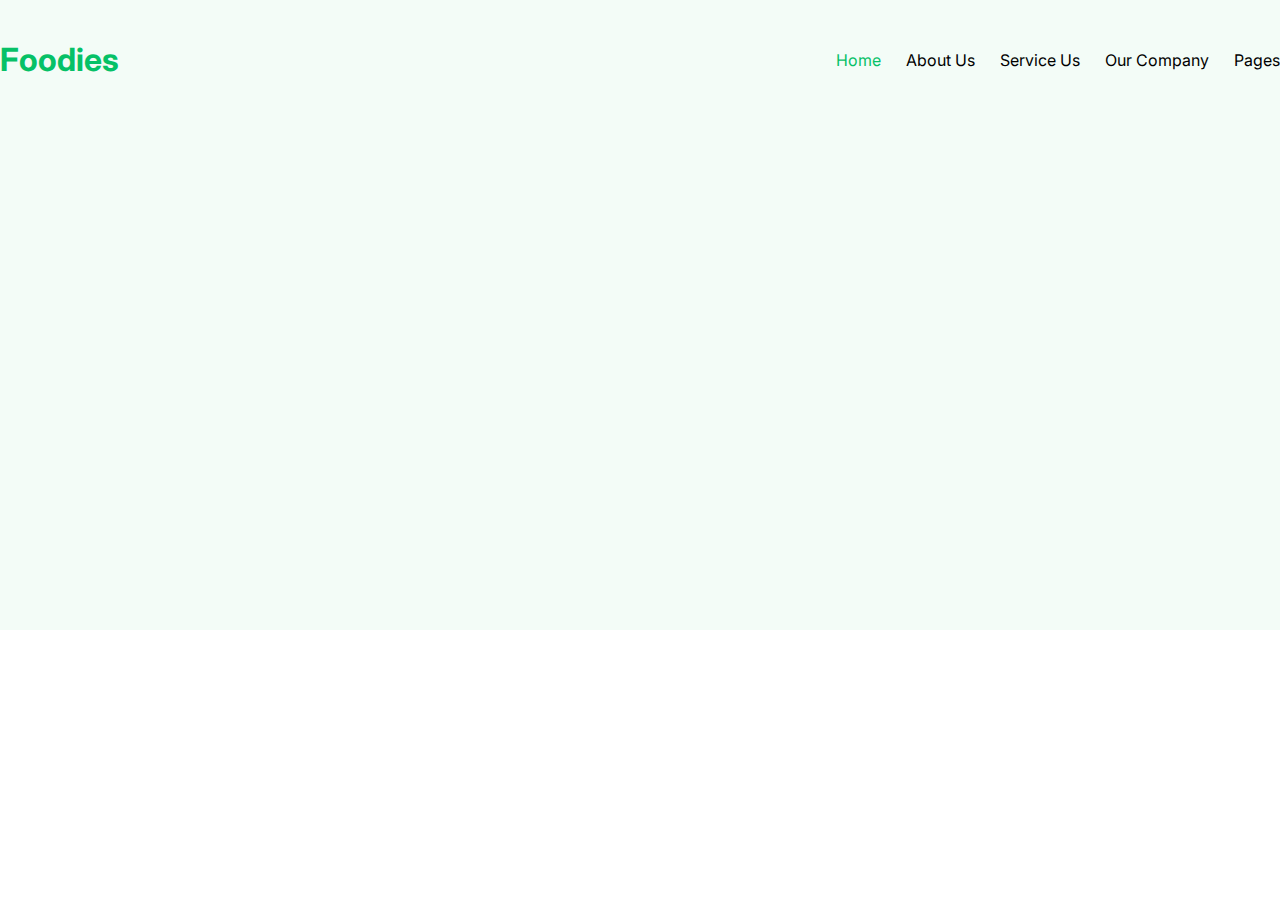
<file: indes.html>
<!DOCTYPE html>
<html lang="en">
<head>
    <meta charset="UTF-8">
    <meta name="viewport" content="width=device-width, initial-scale=1.0">
    <title>Foodies</title>
    <link rel="stylesheet" href="styles/style.css">
</head>
<body>
    <header>
        <nav>
            <h1>Foodies</h1>
            <ul>
                <li><a href="#" id="home">Home</a></li>
                <li><a href="#`">About Us</a></li>
                <li><a href="#">Service Us</a></li>
                <li><a href="#">Our Company</a></li>
                <li><a href="#">Pages</a></li>
            </ul>
        </nav>
        <section class="hero">
            <div class="hero-para"></div>
            <div class="hero-img"></div>
            <main></main>
            <footer></footer>
        </section>
    </header>
</body>
</html>
</file>
<file: styles/style.css>
/* Common Shared Style start here */
@import url("https://fonts.googleapis.com/css2?family=Inter:ital,opsz,wght@0,14..32,100..900;1,14..32,100..900&display=swap");

* {
  margin: 0;
  padding: 0;
  box-sizing: border-box;
  font-family: "Inter";
  /* border: 1px solid red; */
}
:root {
  --primary-color: #06c167;
}
.body-width{
  max-width: 1440px;
  margin: 0 auto;
}
/* Common Shared Style end here */

/* header section style start here */
header{
  background-color: #F3FCF7;
  height: 70vh;
}
header > nav {
  display: flex;
  justify-content: space-between;
  padding: 40px 0;
}

header > nav > h1 {
  color: var(--primary-color);
}

header > nav > ul {
  display: flex;
  align-items: center;
  justify-content: center;
  gap: 25px;
  list-style: none;
}

#home {
  color: var(--primary-color);
}
header > nav > ul > li > a {
  text-decoration: none;
  color: black;
}
/* header section style end here */

.hero{
  display: flex;
  
}
.hero-para{
  width: 60%;
  display: flex;
  flex-direction: column;
  gap: 20px;
}
.hero-para h2{
  font-size: 75px;
  font-weight: 600;
}
.hero-para p{
  font-size: 16px;
}
.btn-primary button{
  padding: 25px 30px;
  background-color: #06C167;
  color: white;
  border: 0;
  font-size: 16px;
  font-weight: 400;
}
.hero-img{
  width: 40%;
}
.hero-img img{
  width: 465px;
  height: 630px;
clip-path: polygon(0 1%, 100% 0%, 100% 86%, 0 94%);
  border-radius: 5px;
  position: relative;
  top: 20px;
}
.right-place {
  display: flex;
  align-items: center;
  gap: 2px;
  padding: 5px;
  border: 2px solid black;
  border-radius: 25px;
  width: 10%;
  position: absolute;
  right: 300px;
  top: 200px;
  background-color: #FFFFFF;
}
.right-place img{
width: 40px;
height: 40px;
border-radius: 50%;
}
.brand-logo{
display: flex;
gap: 50px;
}
.logo-1{
  display: flex;
  justify-content: center;
  align-items: center;
  width: 100px;
}
.logo-1 img{
  opacity: 55%;
}
.logo-1 p{
  color: #394149;
  opacity: 55%;
}

/* hero section end here */
.health{
  min-height: 200px;
  display: flex;
}
/* mobile device style here */

@media  screen and (max-width:576px) {

  header{
    height: 100vh;
  }
  nav{
    flex-direction: column;
    text-align: center;
  }

  nav > ul{
    flex-direction: column;
  }
  .hero{
    flex-direction: column;
  }
  .hero-para{
    width: 100%;
    text-align: center;
    margin: 0 auto;
  }
  .hero-img{
    width: 100%;
  }
  .hero-img img{
    width: 100%;
    height: auto;
  }
.brand-logo{
  flex-wrap: wrap;
}
  .logo-1{
    width: 100%;
    height: auto;
  }
}
</file>
